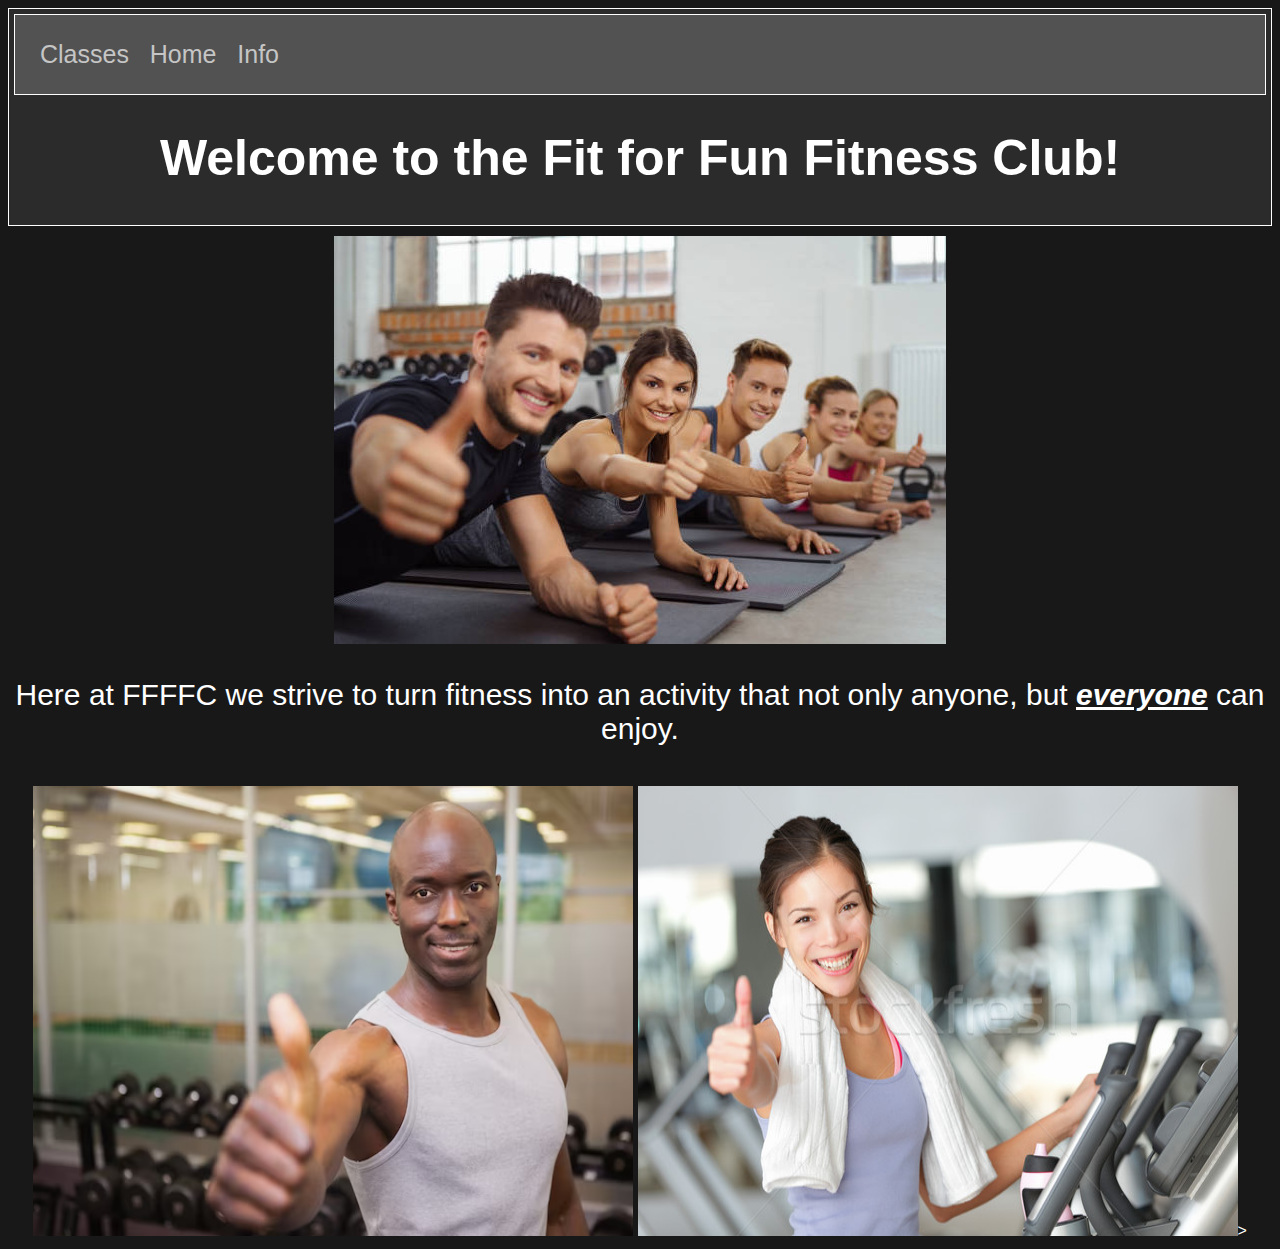
<file: index.html>
<!DOCTYPE html>
<html lang="en">

<head>
    <meta charset="UTF-8">
    <meta name="viewport" content="width=device-width, initial-scale=1.0">
    <title>Fit for Fun Fitness Club</title>
    <link rel="stylesheet" href="styles.css">
</head>

<body>
    <header>
        <nav>
            <a href="classes.html">Classes</a>&nbsp;&nbsp;
            <a href="index.html">Home</a>&nbsp;&nbsp;
            <a href="info.html">Info</a>&nbsp;&nbsp;
        </nav>
        <h1>Welcome to the Fit for Fun Fitness Club!</h1>
    </header>

    <img src="images/ManyThumbs.jpg" alt="Many people giving the thumbs up">
    <p style="display:inline-block;">Here at FFFFC we strive to turn fitness into an activity that not only anyone, but
        <i><b><u>everyone</u></b></i> can enjoy.
    </p>


    <div class="images">
        <img src="images/ManThumbs.png" alt="A man giving a thumbs up" width="600" height="450">
        <img src="images/WomanThumbs.jpg" alt="A woman giving a thumbs up." width="600" height="450">>
    </div>


</body>

</html>
</file>
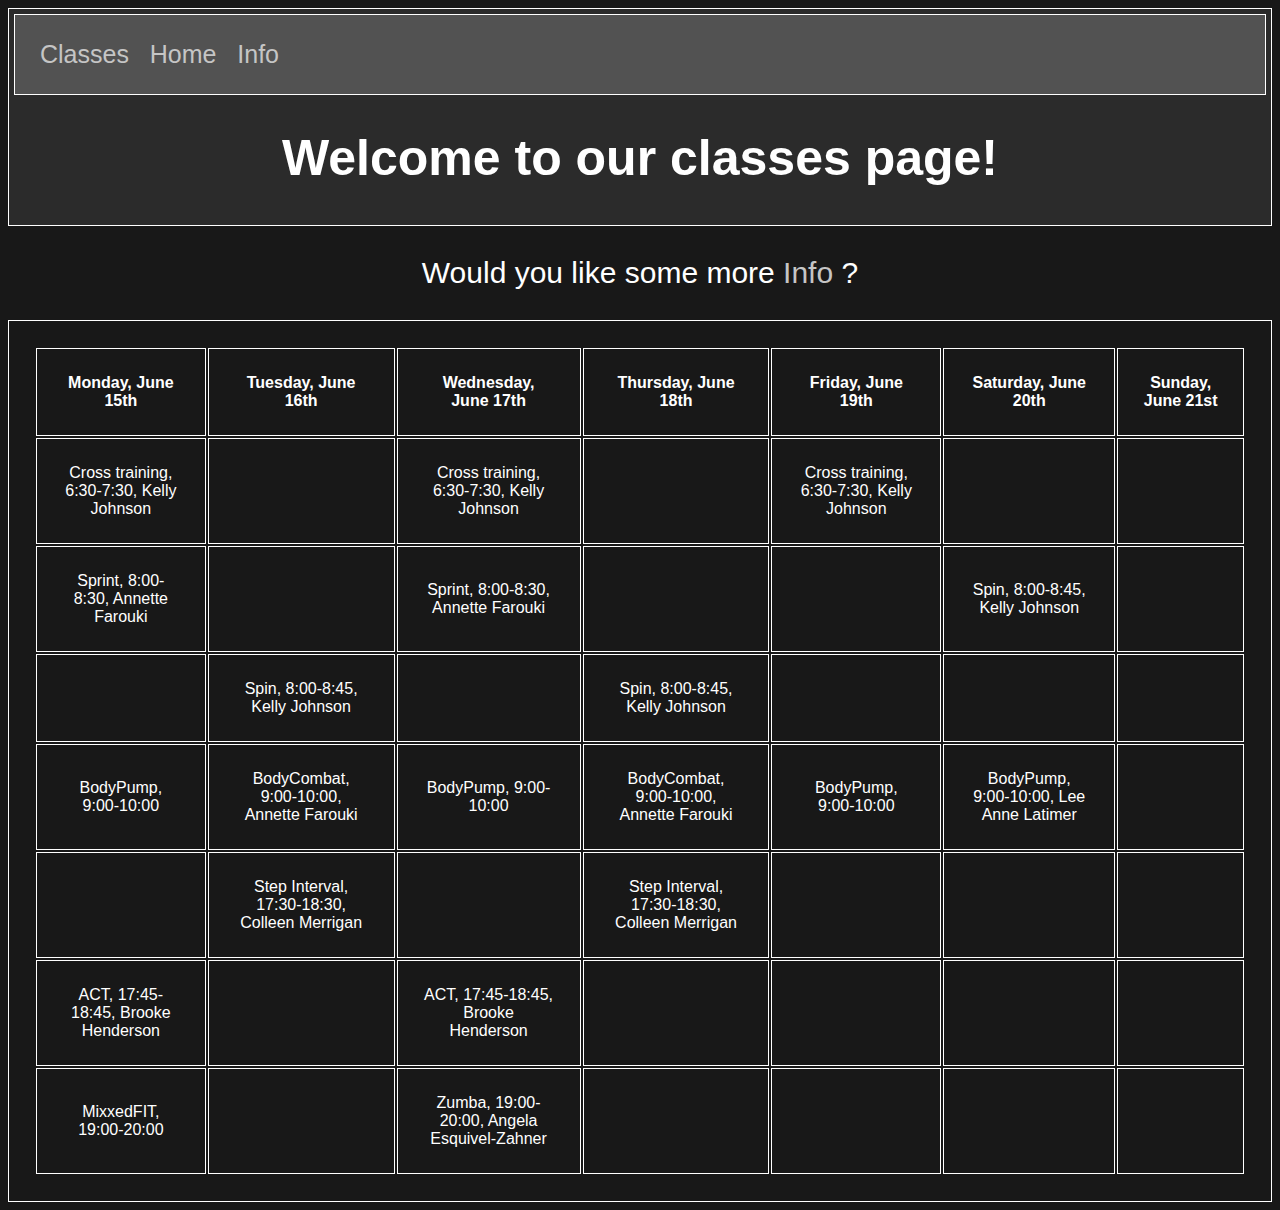
<file: classes.html>
<!DOCTYPE html>
<html lang="en">

<head>
    <meta charset="UTF-8">
    <meta name="viewport" content="width=device-width, initial-scale=1.0">
    <title>Fit for Fun Fitness Club</title>
    <link rel="stylesheet" href="styles.css">
</head>

<body>
    <header>
        <nav>
            <a href="classes.html">Classes</a>&nbsp;&nbsp;
            <a href="index.html">Home</a>&nbsp;&nbsp;
            <a href="info.html">Info</a>&nbsp;&nbsp;
        </nav>
        <h1>Welcome to our classes page!</h1>
    </header>
    <p>Would you like some more <a href="info.html">Info</a> ? </p>
    <table style="width:100%">
        <tr>
            <th>Monday, June 15th</th>
            <th>Tuesday, June 16th</th>
            <th>Wednesday, June 17th</th>
            <th>Thursday, June 18th</th>
            <th>Friday, June 19th</th>
            <th>Saturday, June 20th</th>
            <th>Sunday, June 21st</th>
        </tr>
        <tr>
            <td>Cross training, 6:30-7:30, Kelly Johnson</td>
            <td></td>
            <td>Cross training, 6:30-7:30, Kelly Johnson</td>
            <td></td>
            <td>Cross training, 6:30-7:30, Kelly Johnson</td>
            <td></td>
            <td></td>
        <tr>
            <td>Sprint, 8:00-8:30, Annette Farouki</td>
            <td></td>
            <td>Sprint, 8:00-8:30, Annette Farouki</td>
            <td></td>
            <td></td>
            <td>Spin, 8:00-8:45, Kelly Johnson</td>
            <td></td>
        </tr>
        <tr>
            <td></td>
            <td>Spin, 8:00-8:45, Kelly Johnson</td>
            <td></td>
            <td>Spin, 8:00-8:45, Kelly Johnson</td>
            <td></td>
            <td></td>
            <td></td>
        </tr>
        <tr>
            <td>BodyPump, 9:00-10:00</td>
            <td>BodyCombat, 9:00-10:00, Annette Farouki</td>
            <td>BodyPump, 9:00-10:00</td>
            <td>BodyCombat, 9:00-10:00, Annette Farouki</td>
            <td>BodyPump, 9:00-10:00</td>
            <td>BodyPump, 9:00-10:00, Lee Anne Latimer</td>
            <td></td>
        </tr>
        <tr>
            <td></td>
            <td>Step Interval, 17:30-18:30, Colleen Merrigan</td>
            <td></td>
            <td>Step Interval, 17:30-18:30, Colleen Merrigan</td>
            <td></td>
            <td></td>
            <td></td>
        </tr>
        <tr>
            <td>ACT, 17:45-18:45, Brooke Henderson</td>
            <td></td>
            <td>ACT, 17:45-18:45, Brooke Henderson</td>
            <td></td>
            <td></td>
            <td></td>
            <td></td>
        </tr>
        <tr>
            <td>MixxedFIT, 19:00-20:00</td>
            <td></td>
            <td>Zumba, 19:00-20:00, Angela Esquivel-Zahner</td>
            <td></td>
            <td></td>
            <td></td>
            <td></td>
        </tr>
    </table>


</body>

</html>
</file>
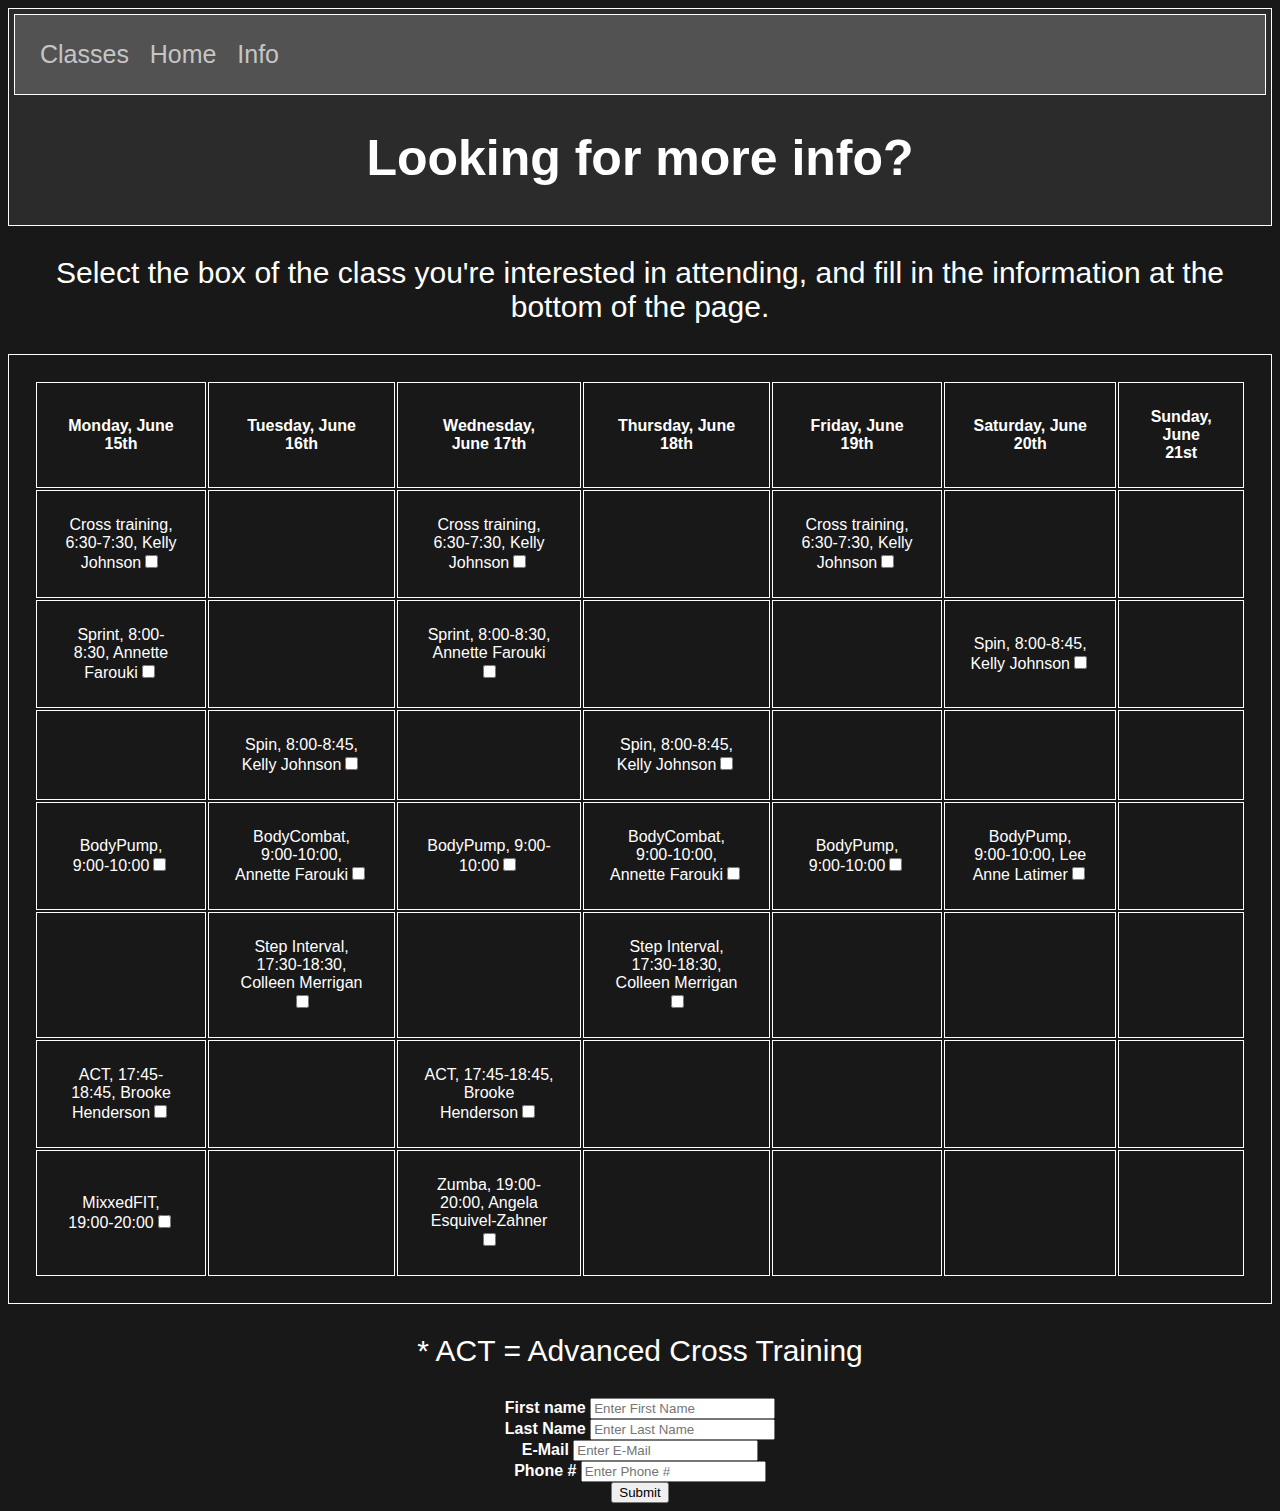
<file: info.html>
<!DOCTYPE html>
<html lang="en">

<head>
    <meta charset="UTF-8">
    <meta name="viewport" content="width=device-width, initial-scale=1.0">
    <title>Fit for Fun Fitness Club</title>
    <link rel="stylesheet" href="styles.css">
</head>

<body>
    <header>
        <nav>
            <a href="classes.html">Classes</a>&nbsp;&nbsp;
            <a href="index.html">Home</a>&nbsp;&nbsp;
            <a href="info.html">Info</a>&nbsp;&nbsp;
        </nav>
        <h1>Looking for more info?</h1>
    </header>
    <p>Select the box of the class you're interested in attending, and fill in the information at the bottom of the
        page.</p>
    <table style="width:100%">
        <tr>
            <th>Monday, June 15th</th>
            <th>Tuesday, June 16th</th>
            <th>Wednesday, June 17th</th>
            <th>Thursday, June 18th</th>
            <th>Friday, June 19th</th>
            <th>Saturday, June 20th</th>
            <th>Sunday, June 21st</th>
        </tr>
        <tr>
            <td>Cross training, 6:30-7:30, Kelly Johnson<input type="checkbox"></td>
            <td></td>
            <td>Cross training, 6:30-7:30, Kelly Johnson<input type="checkbox"></td>
            <td></td>
            <td>Cross training, 6:30-7:30, Kelly Johnson<input type="checkbox"></td>
            <td></td>
            <td></td>
        <tr>
            <td>Sprint, 8:00-8:30, Annette Farouki<input type="checkbox"></td>
            <td></td>
            <td>Sprint, 8:00-8:30, Annette Farouki<input type="checkbox"></td>
            <td></td>
            <td></td>
            <td>Spin, 8:00-8:45, Kelly Johnson<input type="checkbox"></td>
            <td></td>
        </tr>
        <tr>
            <td></td>
            <td>Spin, 8:00-8:45, Kelly Johnson<input type="checkbox"></td>
            <td></td>
            <td>Spin, 8:00-8:45, Kelly Johnson<input type="checkbox"></td>
            <td></td>
            <td></td>
            <td></td>
        </tr>
        <tr>
            <td>BodyPump, 9:00-10:00<input type="checkbox"></td>
            <td>BodyCombat, 9:00-10:00, Annette Farouki<input type="checkbox"></td>
            <td>BodyPump, 9:00-10:00<input type="checkbox"></td>
            <td>BodyCombat, 9:00-10:00, Annette Farouki<input type="checkbox"></td>
            <td>BodyPump, 9:00-10:00<input type="checkbox"></td>
            <td>BodyPump, 9:00-10:00, Lee Anne Latimer<input type="checkbox"></td>
            <td></td>
        </tr>
        <tr>
            <td></td>
            <td>Step Interval, 17:30-18:30, Colleen Merrigan<input type="checkbox"></td>
            <td></td>
            <td>Step Interval, 17:30-18:30, Colleen Merrigan<input type="checkbox"></td>
            <td></td>
            <td></td>
            <td></td>
        </tr>
        <tr>
            <td>ACT, 17:45-18:45, Brooke Henderson<input type="checkbox"></td>
            <td></td>
            <td>ACT, 17:45-18:45, Brooke Henderson<input type="checkbox"></td>
            <td></td>
            <td></td>
            <td></td>
            <td></td>
        </tr>
        <tr>
            <td>MixxedFIT, 19:00-20:00<input type="checkbox"></td>
            <td></td>
            <td>Zumba, 19:00-20:00, Angela Esquivel-Zahner<input type="checkbox"></td>
            <td></td>
            <td></td>
            <td></td>
            <td></td>
        </tr>
    </table>

    <p>* ACT = Advanced Cross Training </p>
    <form action="thankyou.html" method="get">
        <div class="imgcontainer">
        </div>

        <div class="container">
            <label for="fname"><b>First name</b></label>
            <input type="text" placeholder="Enter First Name" name="fname" required>
            <br>
            <label for="lname"><b>Last Name</b></label>
            <input type="password" placeholder="Enter Last Name" name="lname" required>
            <br>
            <label for="email"><b>E-Mail</b></label>
            <input type="password" placeholder="Enter E-Mail" name="email">
            <br>
            <label for="phone number"><b>Phone #</b></label>
            <input type="password" placeholder="Enter Phone #" name="phone number">
            <br>
            <button type="submit">Submit</button>
            <label>
            </label>
        </div>
    </form>
</body>

</html>
</file>
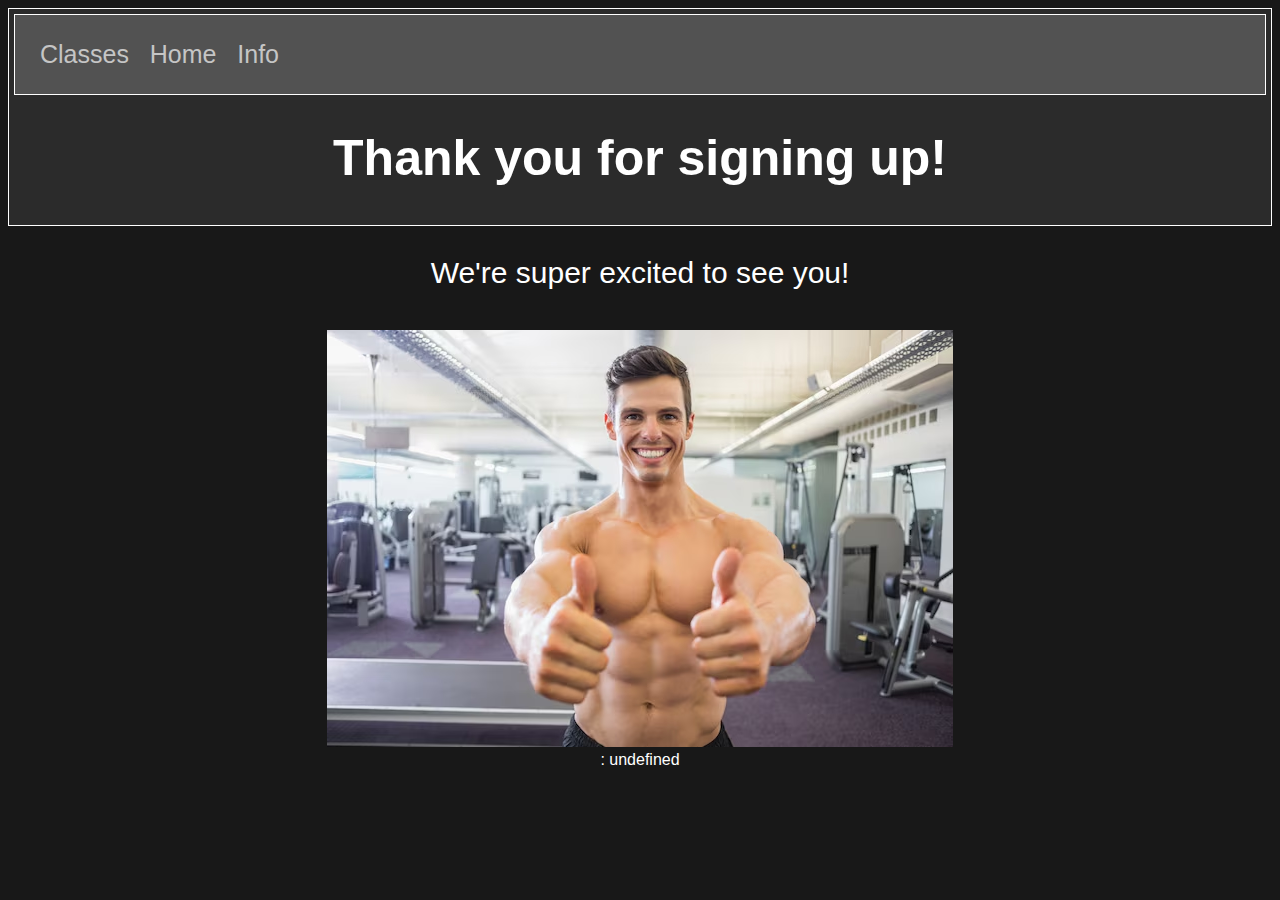
<file: thankyou.html>
<!DOCTYPE html>
<html lang="en" dir="ltr">

<head>
  <meta charset="utf-8">
  <script>
    function printQuery() {
      var query = window.location.search.substring(1);
      var vars = query.split("&");

      for (var i = 0; i < vars.length; i++) {
        var pair = vars[i].split("=");
          document.write(pair[0] + ": " + pair[1] + "<br />");
      }
    }
  </script>
  <link rel="stylesheet" href="styles.css" />
  <title>Thank you!</title>
</head>

<body>
  <div class="container">
    <header>
        <nav>
            <a href="classes.html">Classes</a>&nbsp;&nbsp;
            <a href="index.html">Home</a>&nbsp;&nbsp;
            <a href="info.html">Info</a>
        </nav>
        <h1>Thank you for signing up!</h1>
    </header>
   <p>We're super excited to see you!</p><br>
   <img src="images/ManTwoThumbs.png">
<br>
    <script>
      printQuery();
    </script>
  </div>
</body>

</html>
</file>
<file: styles.css>
body {
    background-color: rgba(0, 0, 0, 0.904);
    font-family: Arial, Helvetica, sans-serif;
    text-align: center;
}

header {
    border: 1px solid rgb(255, 255, 255);
    padding: 5px;
    background-color: #e9e9e918;
    font-size: 25px;
}

nav {
    border: 1px solid rgb(255, 255, 255);
    padding: 25px;
    background-color: #e9e9e934;
    font-size: 25px;
    text-align: left;
}

p {
    color: white;
    /* padding: 25px; */
    text-align: center;
    font-size: 30px;
    display: inline-block;
}
div{
    color:white;
}

label{
    text-align: center;
}

h1 {
    color: white;
}

.images {
    display: inline;
    padding: 10px;
}

table, th, td {
    border:1px solid rgb(255, 255, 255);
    padding: 25px;
    color: white;
  }


img {
    margin-top: 10px;
}

a:link {
    color: rgb(197, 197, 197);
    text-decoration: none;
}

a:visited {
    color: rgb(187, 187, 187);
}

a:hover {
    color: rgb(255, 255, 255);
    font-size: 130%;
    text-decoration: underline;
}
</file>
